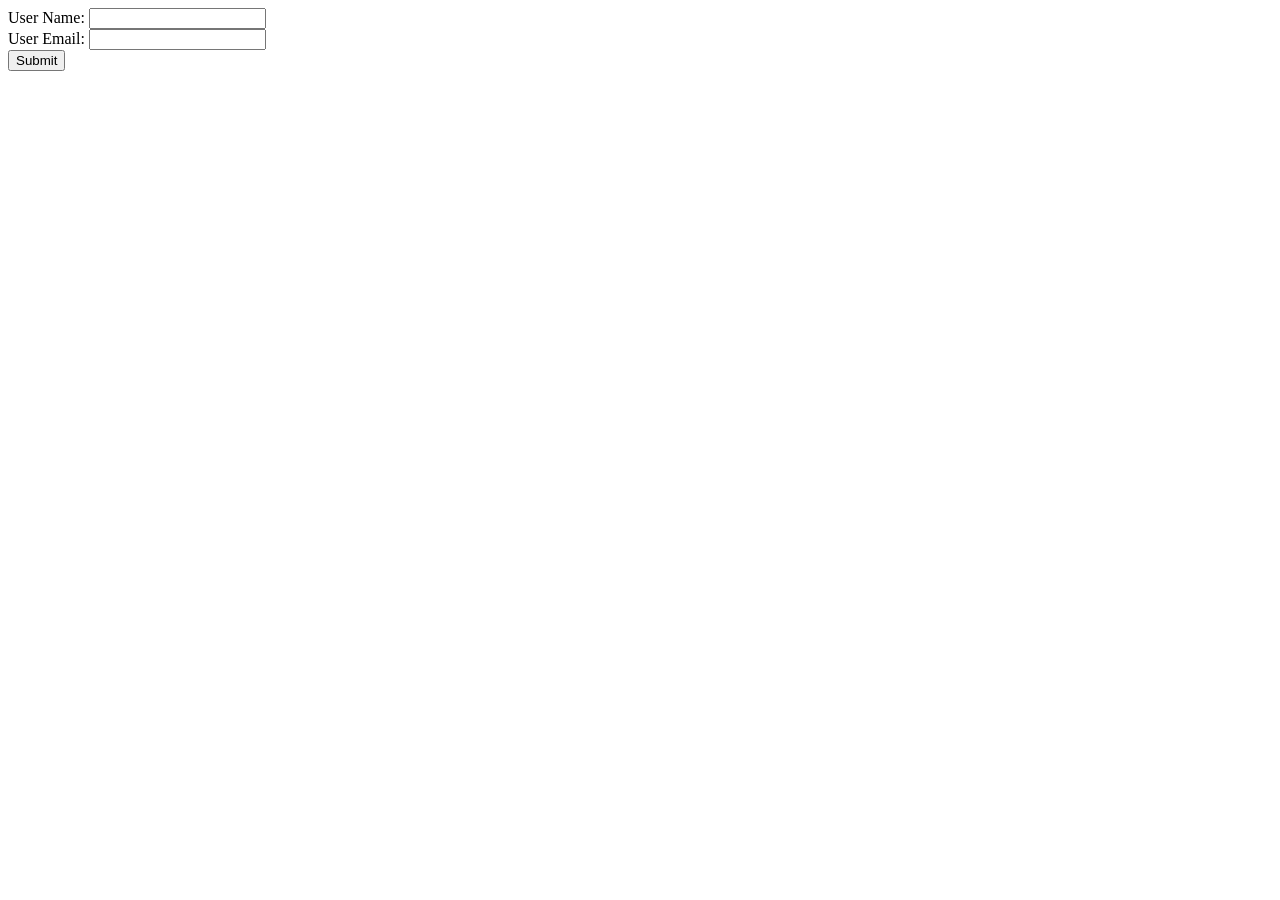
<file: project-folder/index.html>
<!DOCTYPE html>
<html lang="en">

  <head>
    <meta charset="UTF-8">
    <meta name="viewport" content="width=device-width, initial-scale=1.0">
    <meta http-equiv="X-UA-Compatible" content="ie=edge">
    <title>Using Fetch to POST and DELETE</title>
  </head>

  <body>
    <form> <!-- action="http://localhost:3000/users" method="POST" --> 
      <label> User Name: <input type="text" name="userName" id="userName" /></label
      ><br />
      <label> User Email: <input type="text" name="userEmail" id="userEmail" /></label
      ><br />
      <input type="submit" id="submit" value="Submit" />
    </form>
    <script src="index.js"></script>
  </body>

</html>
</file>
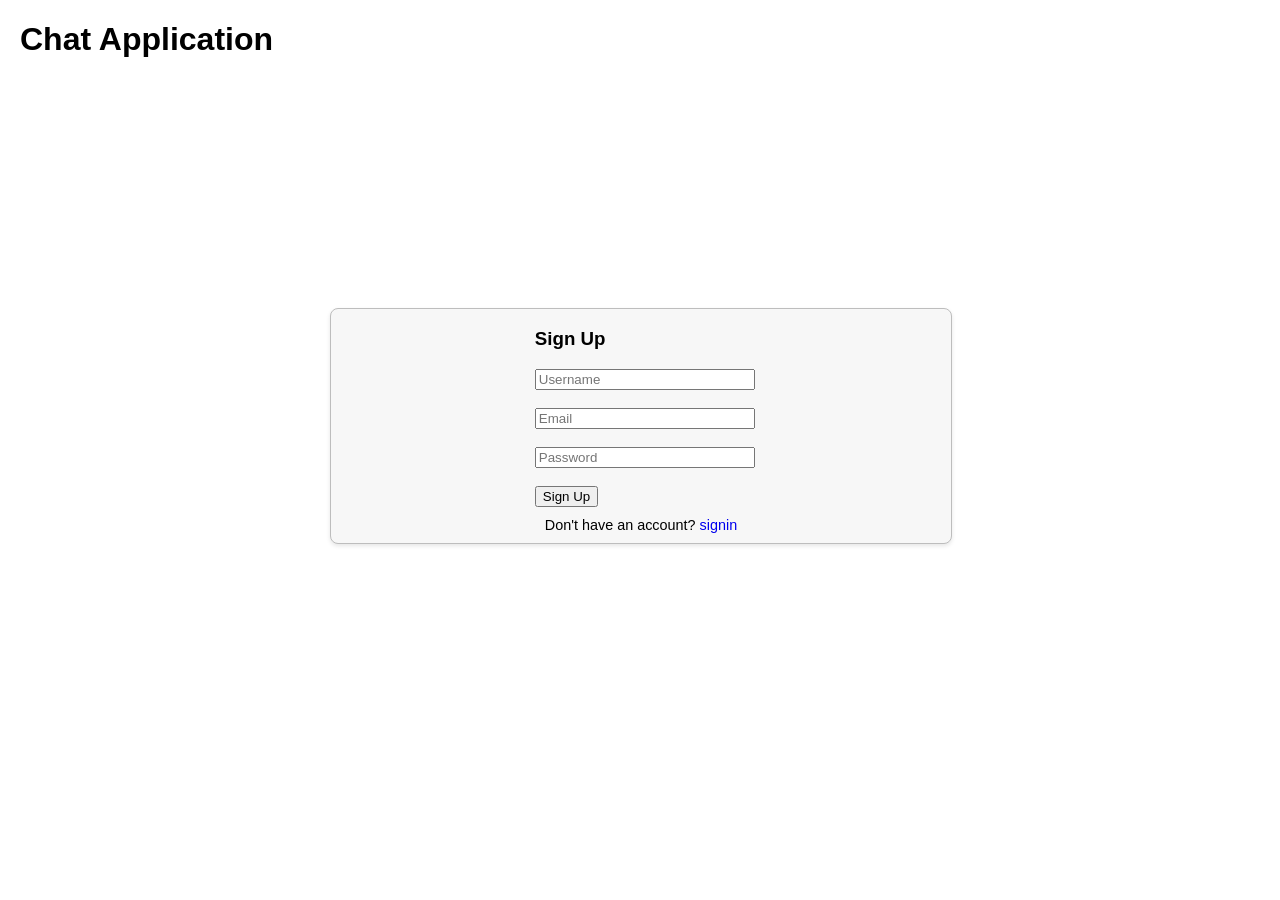
<file: project-phase-1/index.html>
<!DOCTYPE html>
<html lang="en">
<head>
  <meta charset="UTF-8">
  <meta name="viewport" content="width=device-width, initial-scale=1.0">
  <title>Chat Application</title>
  <link rel="stylesheet" href="assets/style.css">
</head>
<body>
    <h1>Chat Application</h1>

    <div id="mainWrapper">
        <!-- User Sign Up Form -->
        <div id="signUp" class="user">
            <div id="designSignUp">
                <h3>Sign Up</h3>
                <form id="signUpForm" autocomplete="on"> <!-- Avoid browser igroring auto-fills by setting autocomplete attribute. -->
                <input type="text" id="username" placeholder="Username" autocomplete="name" required><br><br>
                <input type="email" id="email" placeholder="Email" autocomplete="email" required><br><br>
                <input type="password" id="password" placeholder="Password" autocomplete="new-password" required><br><br>
                <button type="submit">Sign Up</button>
                </form>
                <div id="toggleSignIn"></div>
            </div>
        </div>

        <!-- User Login Form -->
        <div id="signIn" class="user-login">
            <div id="designLogin">
                <h3>Log In</h3>
                <form id="loginForm" autocomplete="on">
                <input type="email" id="loginEmail" placeholder="Email" required><br><br>
                <input type="password" id="loginPassword" placeholder="Password" required><br><br>
                <button type="submit">Log In</button>
                </form>
                <div id="toggleSignUp"></div>
            </div>
        </div>
        
        <div id="usersList">Friends
            <div id="lists"></div>
        </div>
        <p id="paragraph"></p>
        <!-- <div id="mainMessageDiv"> -->
            <div id="messagesHolder">Click on friend to view messages</div>
        <!-- </div> -->
                        <!-- Send Message Form -->
                        <div class="messageh" id="messageDiv">
                            <div>Send Message</div>
                            <form id="messageForm">
                            <input type="number" id="receiverId" placeholder="Receiver ID" style="display: none;"><br><br>
                            <textarea id="messageContent" placeholder="Message" required></textarea><br><br>
                            <button type="submit">Send</button>
                            </form>
                        </div>
        
        <div id="galleryHolder">Gallery
            <div id="holdImages">
                <div id="holdUserlist"></div>
            </div>
        </div>
                        <!-- Gallery Form -->
                        <div class="galleryh" id="galleryDiv">
                            <p>Update Your Gallery</p>
                            <form id="galleryForm">
                            <input type="url" id="imageUrl" placeholder="Image URL" required><br><br>
                            <button type="submit">Add Image</button>
                            </form>
                        </div>

        <div id="groups">GROUPS</div>
        <!-- Main Wrapper -->
        <div id="mainDiv">

            <div id="displayMessages">
                <div id="messages"></div>
                
                <!-- Send Message Form -->
                <div class="messageh" id="messageDiv ---v">
                    <h3>Send Message</h3>
                    <form id="messageForm">
                    <input type="number" id="receiverId" placeholder="Receiver ID" required><br><br>
                    <textarea id="messageContent" placeholder="Message" required></textarea><br><br>
                    <button type="submit">Send</button>
                    </form>
                </div>
            </div>

            <div id="displayGallery">
                <!-- <div id="gallery"></div> -->
                
                <!-- Gallery Form -->
                <div class="galleryh" id="galleryDiv">
                    <h3>Update Your Gallery</h3>
                    <form id="galleryForm">
                    <input type="url" id="imageUrl" placeholder="Image URL" required><br><br>
                    <button type="submit">Add Image</button>
                    </form>
                </div>
            </div>

            <!-- Group Form -->
            <div class="grouph" id="groupDiv">
                <h3>Create a Group</h3>
                <form id="groupForm">
                <input type="text" id="groupName" placeholder="Group Name" required><br><br>
                <button type="submit">Create Group</button>
                </form>
            </div>

        </div> 
    </div>

  <script src="assets/script.js" defer></script>
</body>
</html>
</file>
<file: project-phase-1/assets/style.css>
body {
    font-family: Arial, sans-serif;
    margin: 20px;
  }
  body h1 {
    margin-bottom: 2em;
  }
  #mainWrapper {
    position: relative;
  } 
  #mainDiv {
    /* display: none; */
    display: flex;
    border: 1px solid red;
  } 
  #signUp {
    background-color: #F7F7F7;
    box-shadow: 0 2px 4px rgba(0, 0, 0, 0.1);
    border: 1px solid #BDBDBD;
    border-radius: 8px;
    width: 50%;
    display: flex;
    flex-direction: column;
    margin-left: 25%;

    position: absolute;
    margin-top: 15%;
  } 
  #designSignUp {
    display: flex;
    flex-direction: column;
    justify-content: center;
    margin-left: auto;
    margin-right: auto;
  } 
  #designSignUp #username {
    width: 100%;
  } 
  #designSignUp #email {
    width: 100%;
  } 
  #designSignUp #password {
    width: 100%;
  } 
  #designSignUp #submit {
    align-self: center;
    margin-left: 300px;
  } 
  #signIn {
    background-color: #F7F7F7;
    box-shadow: 0 2px 4px rgba(0, 0, 0, 0.1);
    border: 1px solid #BDBDBD;
    border-radius: 8px;
    width: 50%;
    display: flex;
    flex-direction: column;
    margin-left: 25%;

    position: absolute;
    margin-top: 15%;
    display: none;
  } 
  #designLogin {
    display: flex;
    flex-direction: column;
    justify-content: center;
    margin-left: auto;
    margin-right: auto;
  } 
  /* Created by Js */
  #navigateForward {
    padding: 10px;
    font-size: .9em;
  } 
  /* Created by Js */
  #navigateBack {
    padding: 10px;
    font-size: .9em;
  } 
  /* Created by Js */
  #signUpLink {
    color: #0000EE;
  } 
  /* Created by Js */
  #signInLink {
    color: #0000EE;
  } 
  .hidden {
    display: flex; /* display: none; */
  }
  .unhide {
    display: flex;
  }
  .user, .message, .group, .gallery {
    margin-bottom: 20px;
  }
  .gallery img {
    /* max-width: 200px; */
    
  }
  #usersList {
    display: flex;
    flex-direction: column;
    /* padding: 1px;
    background-color: #f0f0f0;
    border: 1px solid #ccc; 
    width: 14em; */
    height: auto; 
    margin-bottom: 3em;
    color: #0000EE;
  }
  lists {
    margin-top: 1em;
  }
  /* Ensure each user div is displayed as a block element */
  .userList {
    display: flex;
    padding: 1px;
    background-color: #f0f0f0;
    border: 1px solid #ccc; 
    width: 14em;
    height: auto; 
    color: black;
  }
  #galleryHolder {
    /* should have dynamic height */
    display: flex;
    flex-direction: row;
    gap: 1em;
    height: 15em;
    margin-top: 10em;
    
  }
  #imageGallery {
    width: 300px;
    height: 300px;
    background-color: lightgray;
    text-align: center;
    line-height: 300px;
    font-size: 20px;
    margin: 20px;
    cursor: pointer;
  }
  #imageSpan {
    position: relative;
    height: 300px;
    background-color: fuchsia;
    margin-top: 3em;
  }
  #holdImages {
    position: relative;
    display: flex;
    flex-direction: row;
    overflow: visible;
    gap: 20px;
    height: 14em;
  }
  #imagesGallery img {
    color: firebrick;
  }
  #holdUserlist {
    display: flex;
    flex-direction: column;
    height: auto;
    background-color: lightgray;
    background-color: aquamarine;
    text-align: center;
    cursor: pointer;
    position: absolute;
    margin-top: -30px;
    z-index: 300;
    opacity: 60%;
  }
  #holdUserlist::before {
    content: 'Share Image With: ';
  }
  #imagesGallery .userList {
    background-color: #0000EE;
  }
  #mainMessageDiv {
    color: #0000EE;
  }
  #messagesHolder {
    display: flex;
    flex-direction: column;
    /* padding: 1px;
    background-color: #f0f0f0;
    border: 1px solid #ccc; 
    width: 14em; */
    height: auto; 
    margin-bottom: 3em;
    background-color: lightgrey;
    border-radius: 16px;
    padding: 1em;
  }
  #messagesHoldert > div {
    padding: 10px; 
    border-radius: 10px; 
    /* word-wrap: break-word; */
  }
  #messagesHoldert > div:nth-child(odd) {
    background-color: #add8e6; 
  }
  #messagesHoldert > div:nth-child(odd) {
    background-color: #ffffff;
  }

/*   #messageThread {
    display: flex;
    flex-direction: column;
    /* padding: 1px;
    background-color: #f0f0f0;
    border: 1px solid #ccc; 
    width: 14em; *//*
    height: auto; 
    margin-bottom: 3em;
    color: white;
  } */
  /* Style for the options container (hidden by default) */
  .editOtions {
    display: none; /* Initially hidden */
    margin-top: 10px;
    padding-left: 20px;
  }

  /* Style for each option (vertical alignment) */
  .editOtions div {
    margin: 5px 0;
    padding: 5px;
    background-color: lightblue;
    cursor: pointer;
    border-radius: 5px;
  }

  /* Hover effect for options */
  .editOtions div:hover {
    background-color: lightcoral;
  }
</file>
